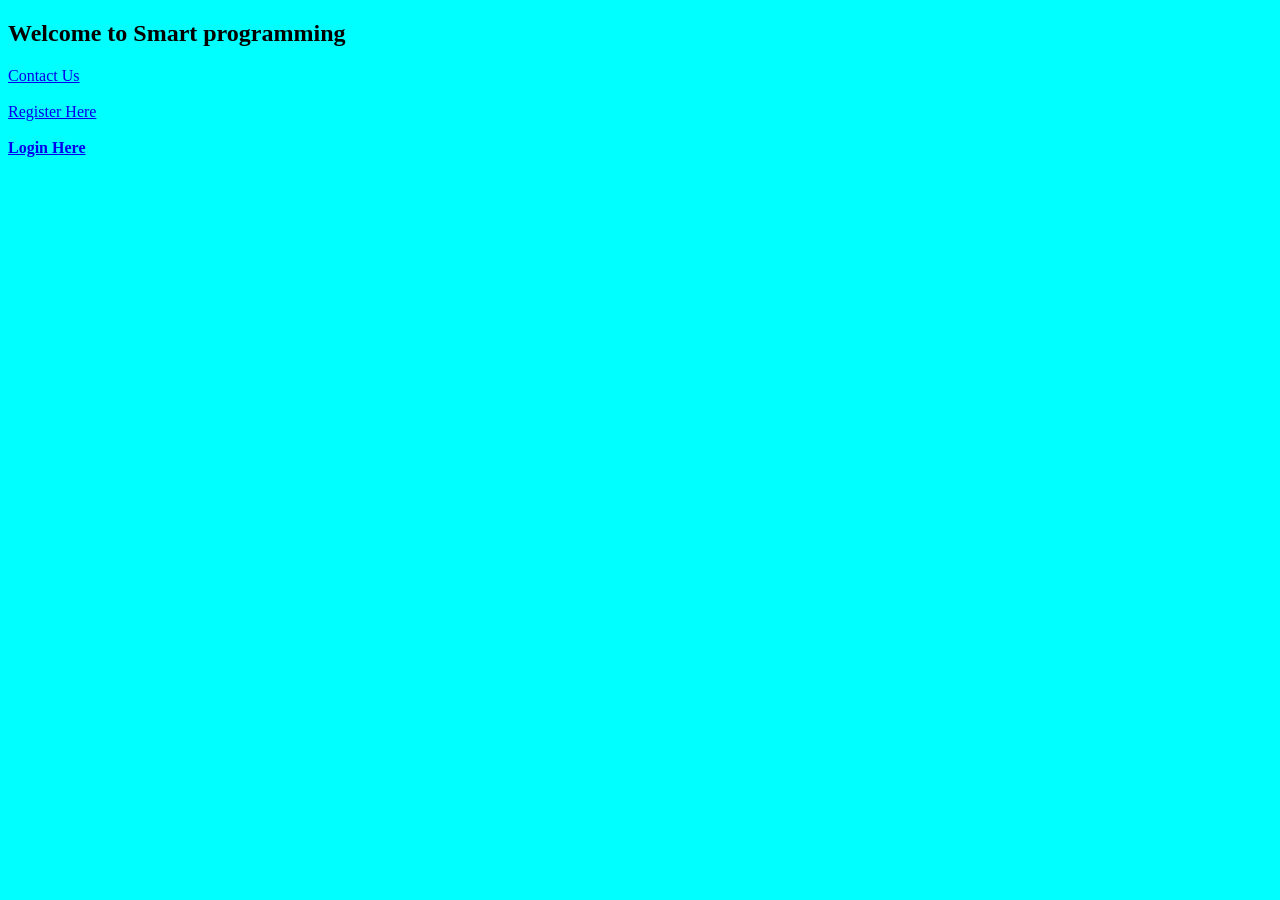
<file: SpringBootWebApp/target/classes/static/index.html>
<!DOCTYPE html>
<html>
<head>
<meta charset="UTF-8">
<title>Insert title here</title>
<link rel ="stylesheet" href ="CSS/style.css"/>
</head>
<body class ="body_bg">
<h2> Welcome to Smart programming</h2>


<a href = "contact-us.html"> Contact Us </a><br/> <br/>


<a href = "regPage"> Register Here</a><br/> <br/>

<a href="loginPage"><b>Login Here</b> </a>

</body>
</html>
</file>
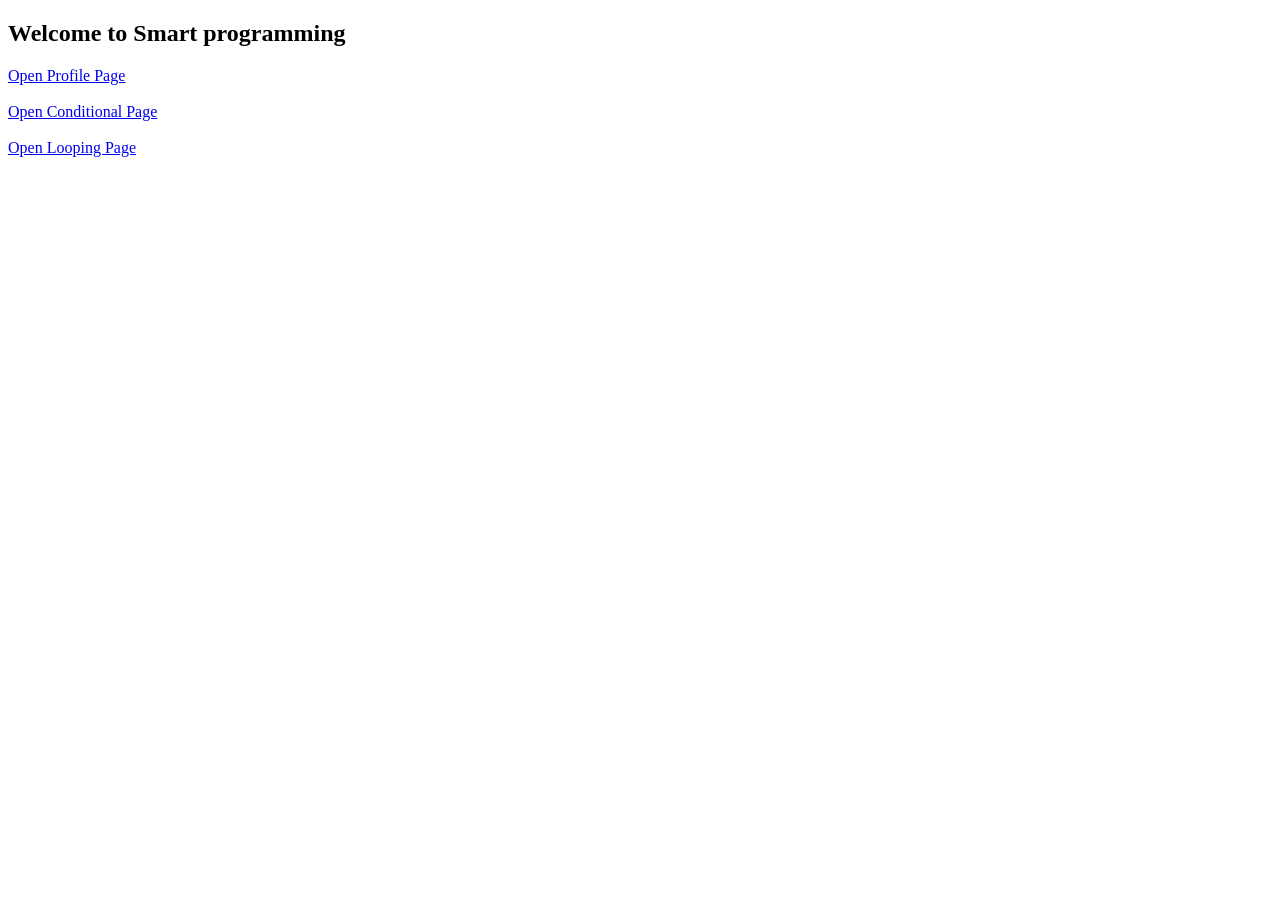
<file: SpringBootWithThymeleaf/target/classes/static/index.html>
<!DOCTYPE html>
<html xmlns:th="http://www.thymeleaf.org">

<head>
<meta charset="UTF-8">
<title>Insert title here</title>
</head>
<body>


<h2>Welcome to Smart programming</h2>

<a href="openProfile">Open Profile Page</a> <br/><br/>

<a href="openConditional">Open Conditional Page</a> <br/><br/>

<a href="openLooping">Open Looping Page</a> <br/><br/>


</body>
</html>
</file>
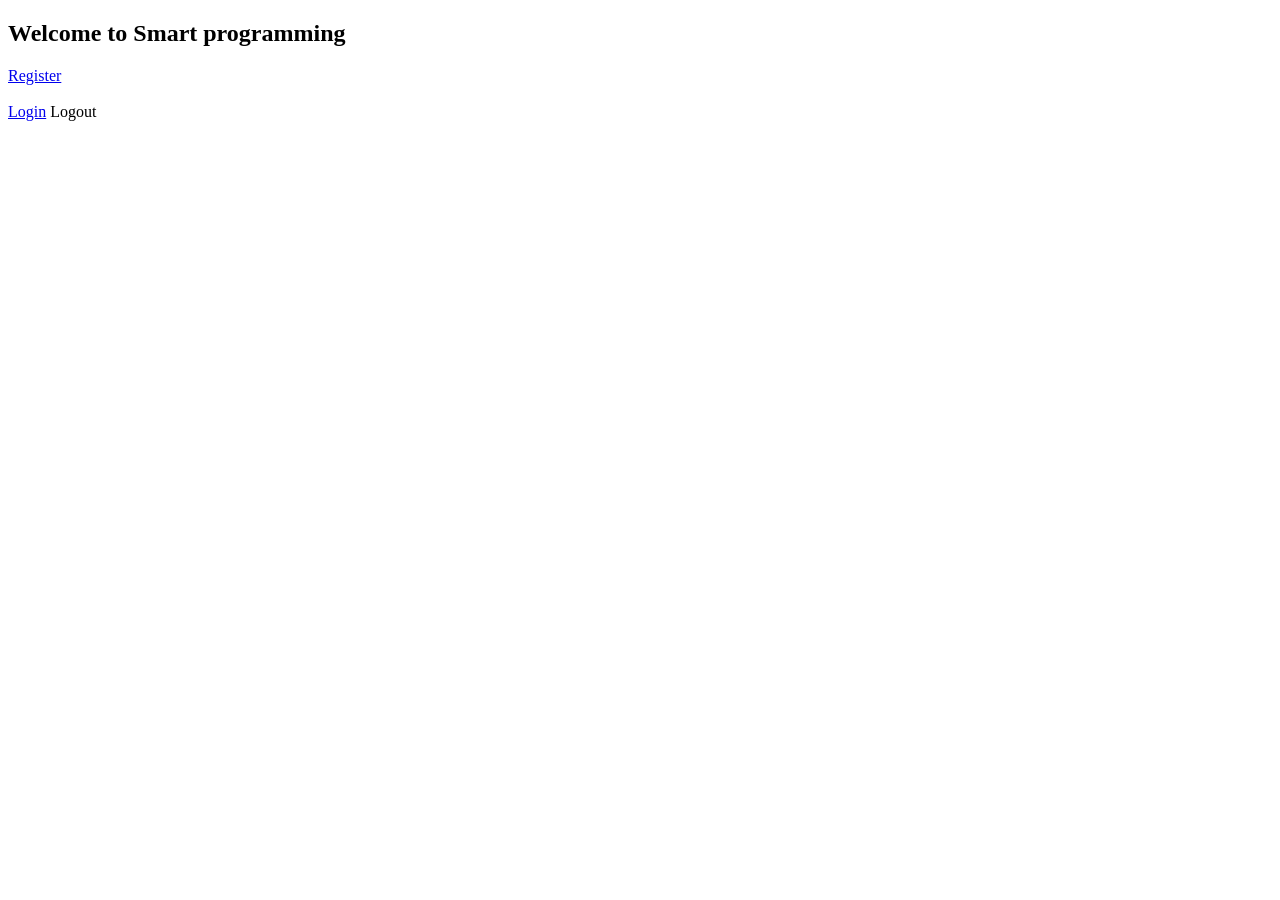
<file: SpringBootRegLoginApp/src/main/resources/static/index.html>
<!DOCTYPE html>
<html>
<head>
<meta charset="UTF-8">
<title>Insert title here</title>
</head>
<body>


<h2>Welcome to Smart programming</h2>

<a href="regPage">Register</a><br/><br/>

<a href="loginPage">Login</a>

<a th:href="@{/Logout}">Logout</a>


</body>
</html>
</file>
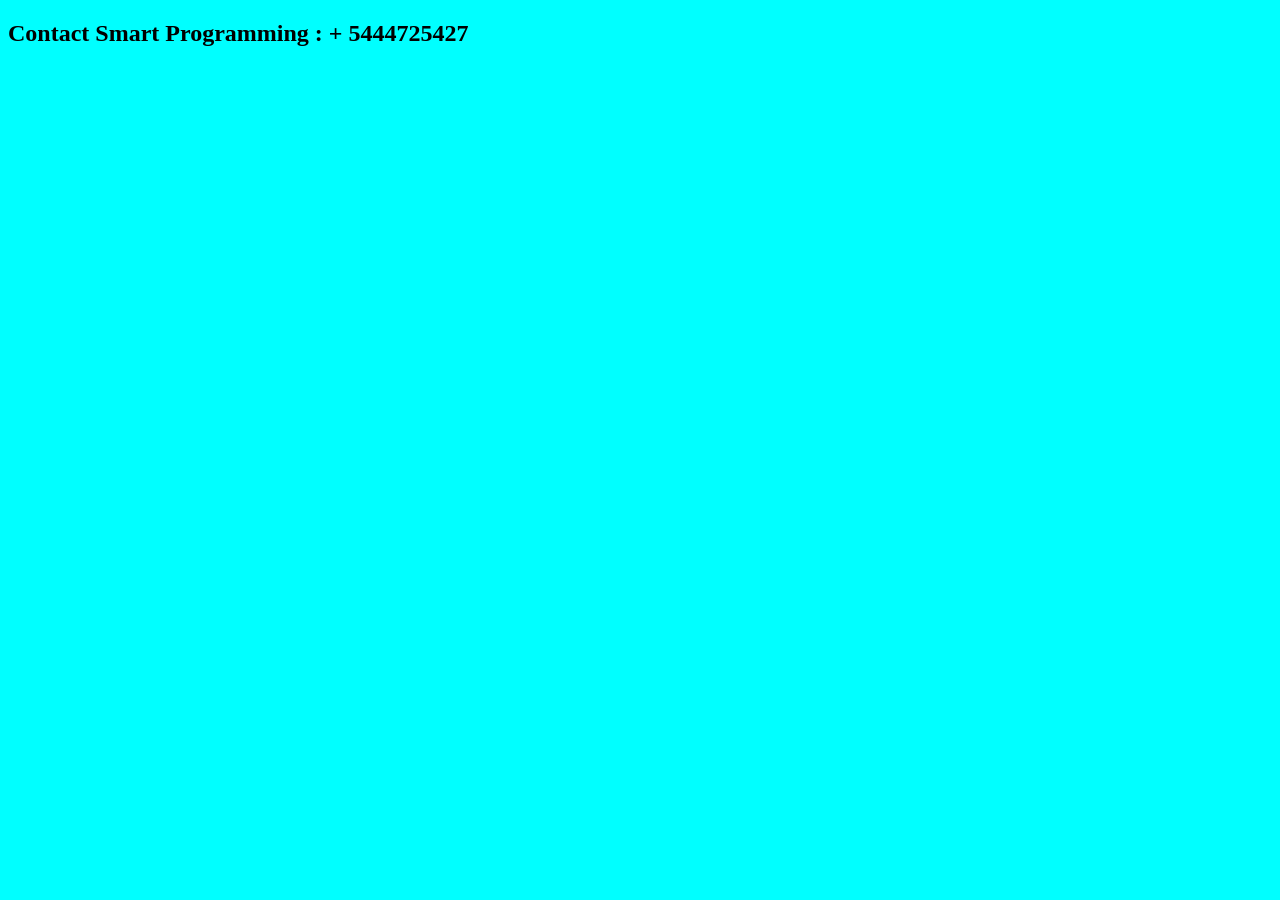
<file: SpringBootWebApp/target/classes/static/contact-us.html>
<!DOCTYPE html> 
<html>
<head>
<meta charset="UTF-8">
<title>Insert title here</title>
<link rel ="stylesheet" href ="CSS/style.css"/>
</head>
<body class = "body_bg">
<h2> Contact Smart Programming : + 5444725427</h2>




</body>
</html>
</file>
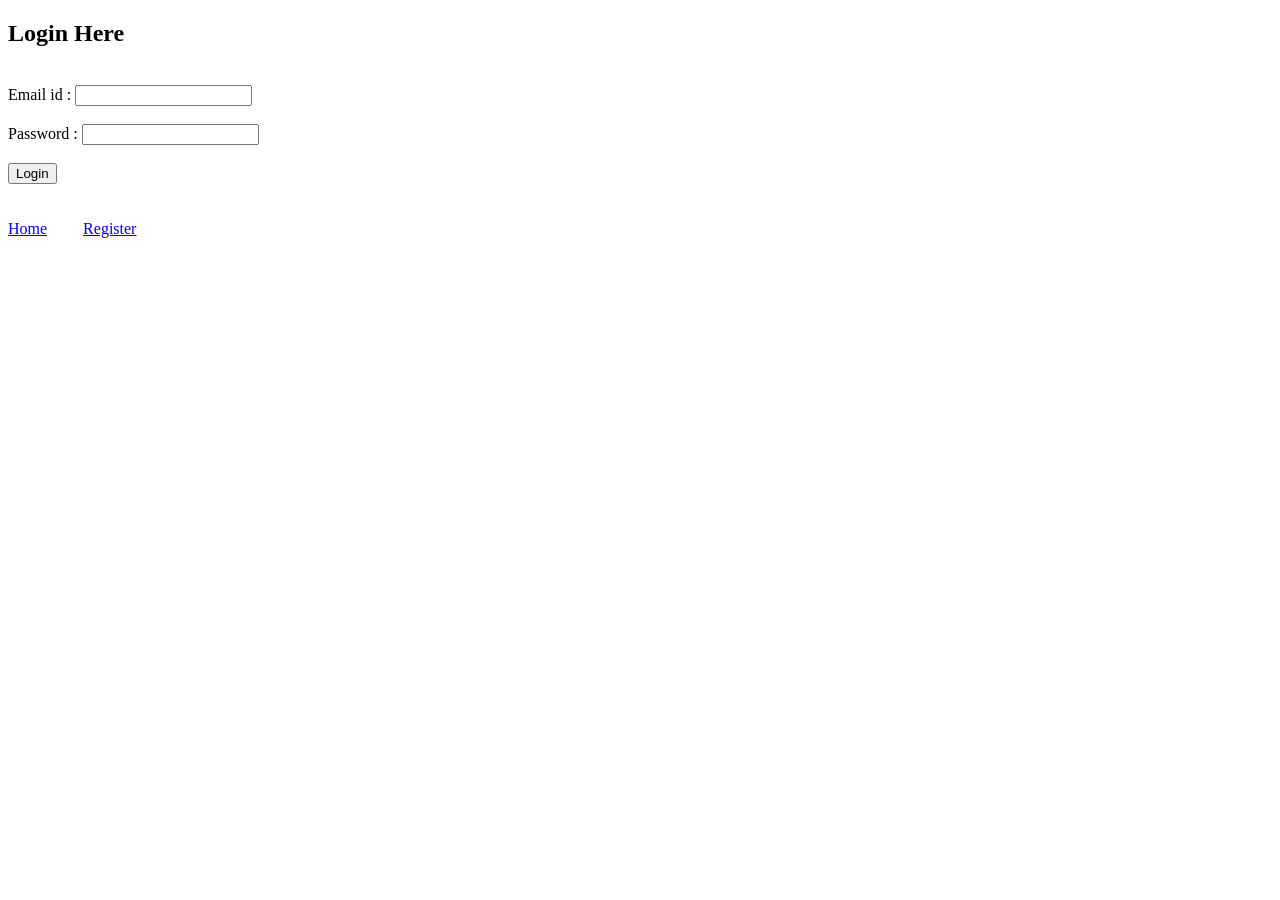
<file: SpringBootRegLoginApp/src/main/resources/templates/login.html>
<!DOCTYPE html>
<html xmlns:th="http://www.thymeleaf.org">
<head>
<meta charset="UTF-8">
<title>Insert title here</title>
</head>
<body>


	<h2>Login Here</h2>



<div th:if ="${errorMsg}">
<h3 style= "color: red;" th:text ="${errorMsg}"> </h3>
</div>


<!-- to automatically insert the value we get here -->

	<form th:action="@{/loginForm}" th:object="${user}" method = "post">
		<br /> Email id : <input type="text" th:field="*{email}" > <br />
		<br /> Password : <input type="password" th:field="*{password}"> <br />
		<br /> <input type="submit" value="Login">
	</form>
	
	<br />  <br />
	
	
	<!-- we can call index.html because it is static page but we cannot call templates pages directly. -->
	<a href="index.html">Home</a>
	
	&nbsp;&nbsp;&nbsp;&nbsp;&nbsp;&nbsp;&nbsp;
	
	
	<a href="regPage">Register</a>
	
	
	
	
	
</body>
</html>
</file>
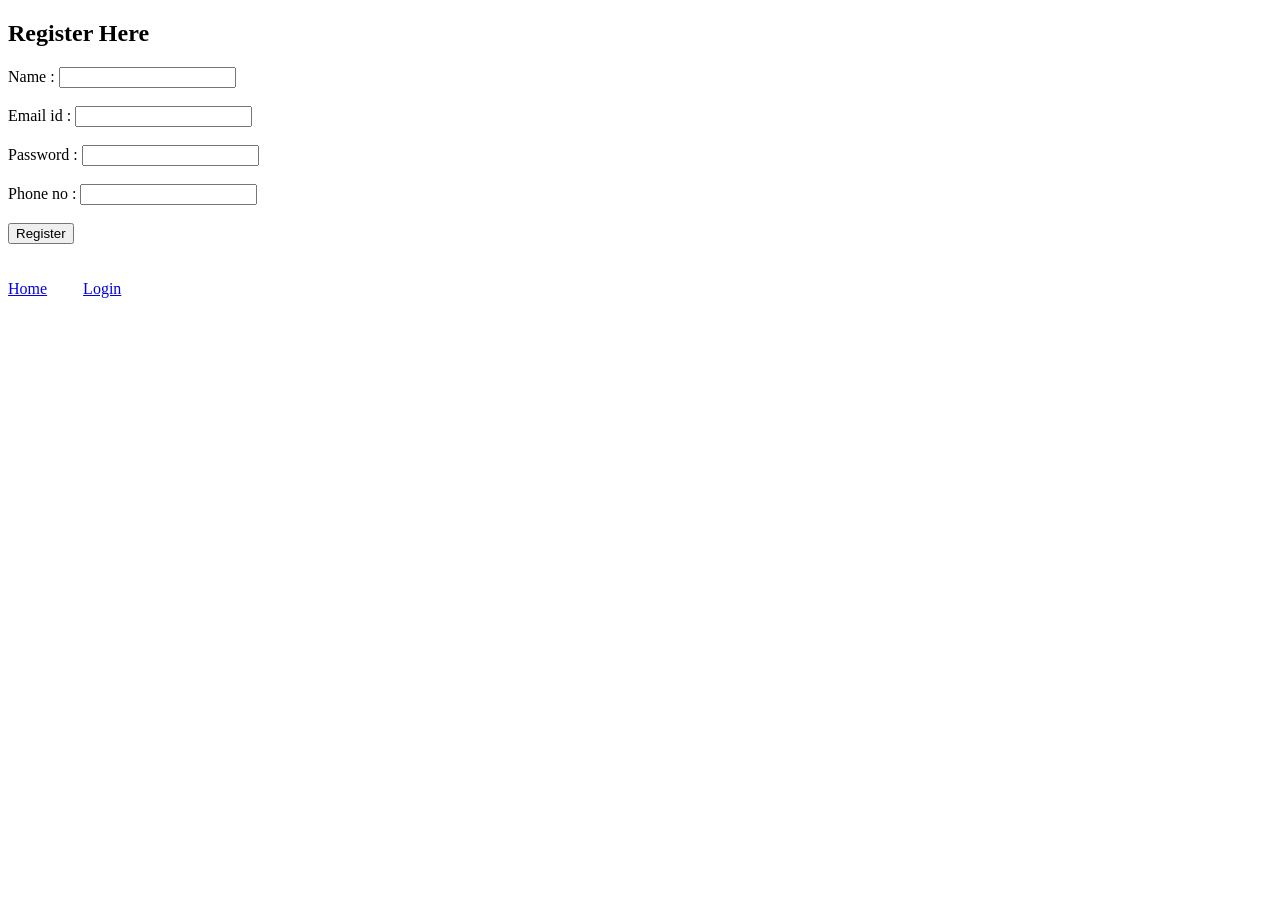
<file: SpringBootRegLoginApp/src/main/resources/templates/register.html>
<!DOCTYPE html>
<html xmlns:th="http://www.thymeleaf.org">
<head>
<meta charset="UTF-8">
<title>Insert title here</title>
</head>
<body>


	<h2>Register Here</h2>

<div th:if ="${successMsg}">
<h3 style= "color: green;" th:text ="${successMsg}"></h3>
</div>


<div th:if ="${errorMsg}">
<h3 style= "color: red;" th:text ="${errorMsg}"> </h3>
</div>


<!-- to automatically insert the value we get here -->

	<form th:action="@{/regForm}" th:object="${user}" method = "post">
		Name : <input type="text"  th:field="*{name}"> <br />
		<br /> Email id : <input type="text" th:field="*{email}" > <br />
		<br /> Password : <input type="password" th:field="*{password}"> <br />
		<br /> Phone no : <input type="text" th:field="*{phoneno}"> <br />
		<br /> <input type="submit" value="Register">
	</form>
	
	<br />  <br />
	
	
	<!-- we can call index.html because it is static page but we cannot call templates pages directly. -->
	<a href="index.html">Home</a>
	
	&nbsp;&nbsp;&nbsp;&nbsp;&nbsp;&nbsp;&nbsp;
	
	
	<a href="loginPage">Login</a>
	
	
	
	
	
</body>
</html>
</file>
<file: SpringBootWebApp/target/classes/static/CSS/style.css>
.body_bg
{
	background-color: aqua;
	
	
}
</file>
